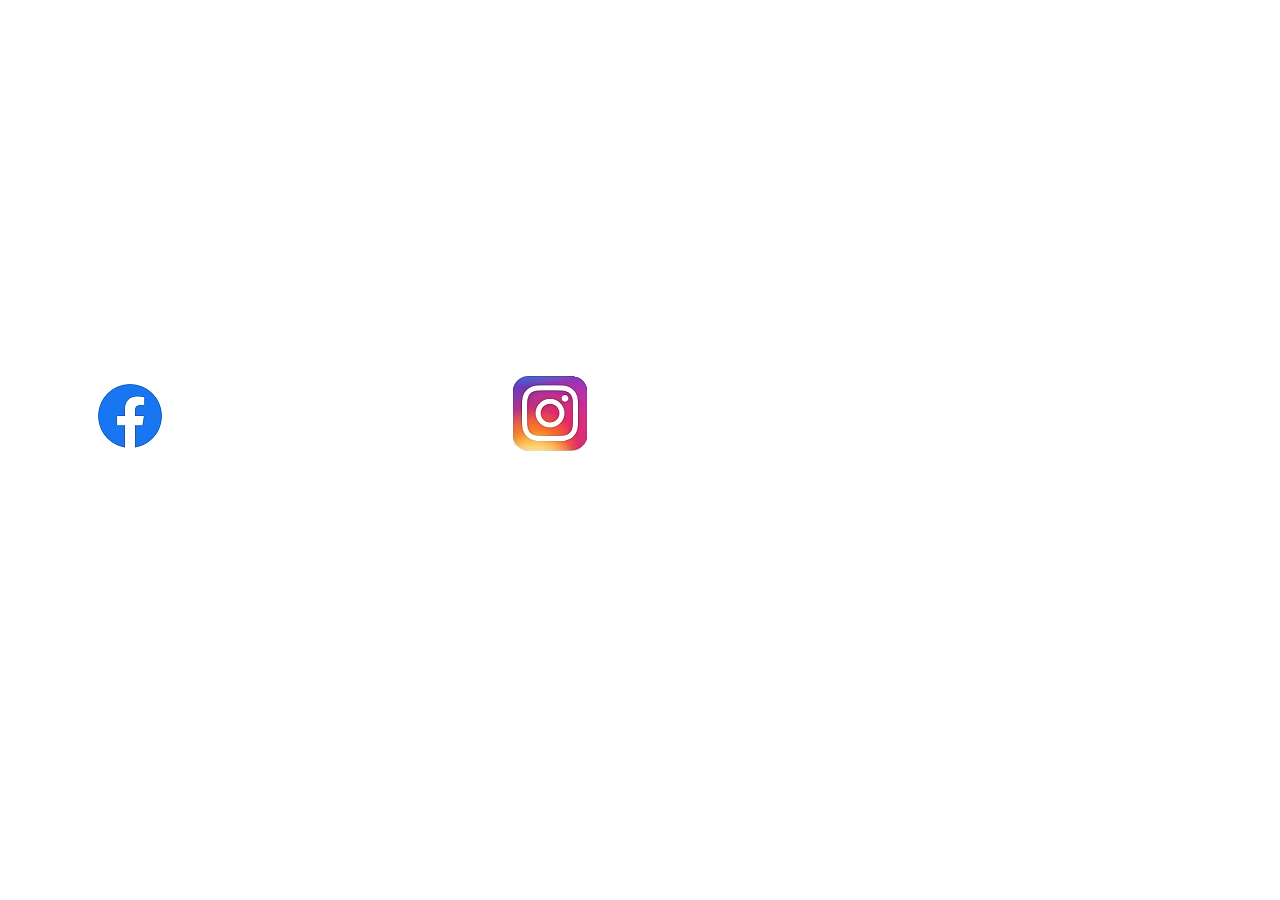
<file: instagramelogo.html>
<!DOCTYPE html>
<html lang="en">
<head>
  <meta charset="UTF-8">
  <meta http-equiv="X-UA-Compatible" content="IE=edge">
  <meta name="viewport" content="width=device-width, initial-scale=1.0">
  <script src="https://code.jquery.com/jquery-3.5.1.js"></script>
  <title>instagrame app</title>
</head>
<body>
  
<style>
.btn1{
cursor: pointer;
}

.btn2{
  cursor: pointer;
}

</style>


                                 <a href="index.html"><img src="img/insta1.png" alt="" style="position: absolute; bottom: 47%; right:655px; cursor: pointer;" class=" btn1"></a>

                                        <a href="facebook.html"><img src="img/face.png" alt=""  style="position: absolute; bottom: 50%; right: 1100px; cursor: pointer;" class=" btn2" ></a>



<!------------------------------jquery------------------------------------------------------>


<script src="js/min.js"></script>
</body>
</html>
</file>
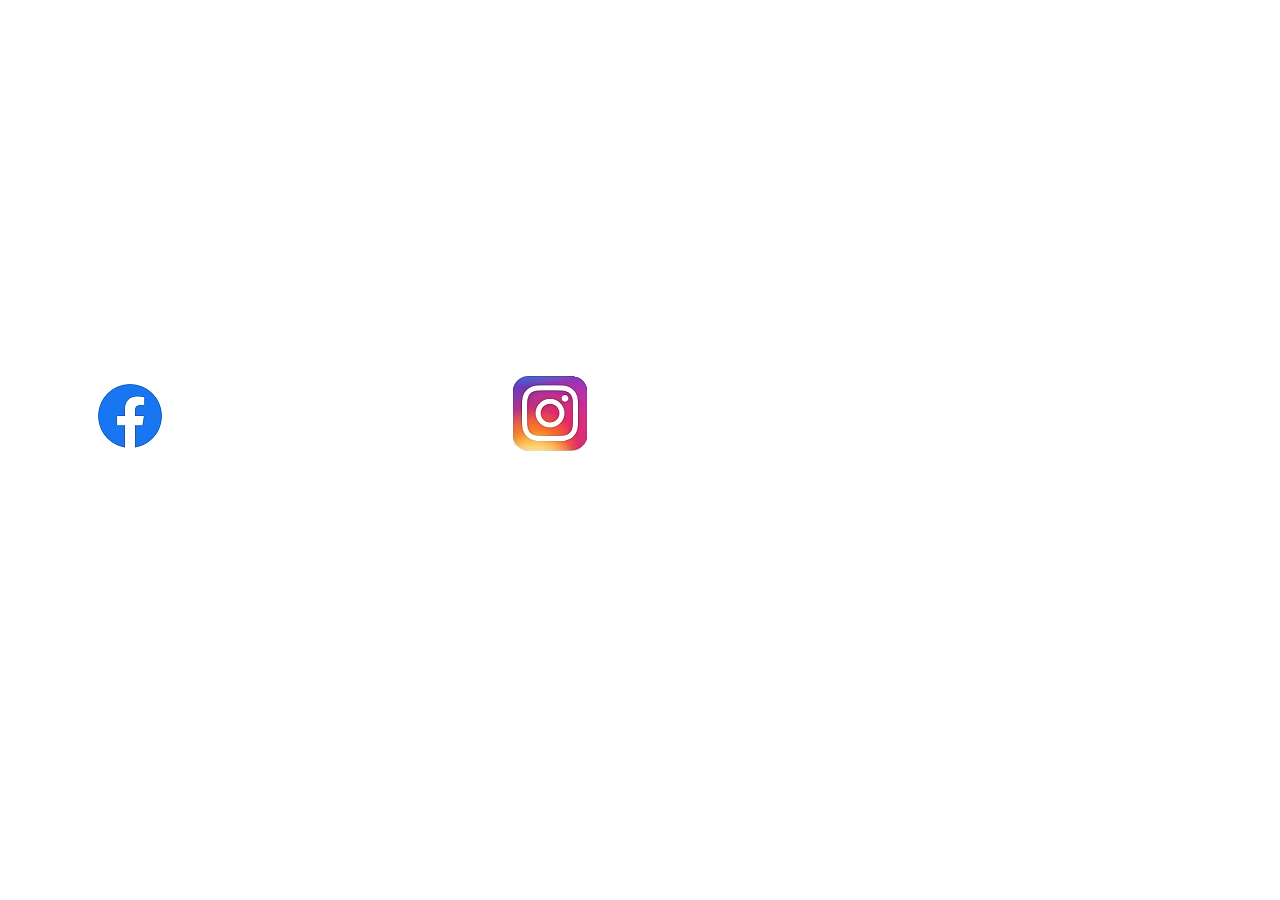
<file: instagramfacebook.html>
<!DOCTYPE html>
<html lang="en">
<head>
  <meta charset="UTF-8">
  <meta http-equiv="X-UA-Compatible" content="IE=edge">
  <meta name="viewport" content="width=device-width, initial-scale=1.0">
  <script src="https://code.jquery.com/jquery-3.5.1.js"></script>
  <title>instagrame app</title>
</head>
<body>
  
<style>
.btn1{
cursor: pointer;
}

.btn2{
  cursor: pointer;
}

</style>


                                 <a href="index.html"><img src="img/insta1.png" alt="" style="position: absolute; bottom: 47%; right:655px; cursor: pointer;" class=" btn1"></a>

                                        <a href="facebook.html"><img src="img/face.png" alt=""  style="position: absolute; bottom: 50%; right: 1100px; cursor: pointer;" class=" btn2" ></a>



<!------------------------------jquery------------------------------------------------------>

<script>

$(window).css("background-color", "yellow")
$(document).ready(function(){
$(".btn1").mouseenter(function(){
  $("body").css("background", "-webkit-linear-gradient(45deg, #f09433 0%,#e6683c 25%,#dc2743 50%,#cc2366 75%,#bc1888 100%"); 
 });
 $(".btn1").mouseleave(function(){
  $("body").css("background", "white")
});
$(".btn2").mouseenter(function(){
  
  $("body").css("background", "  #0092ed  "); 

});
$(".btn2").mouseleave(function(){
$("body").css("background", "white")
});
});
 
</script>

</body>
</html>
</file>
